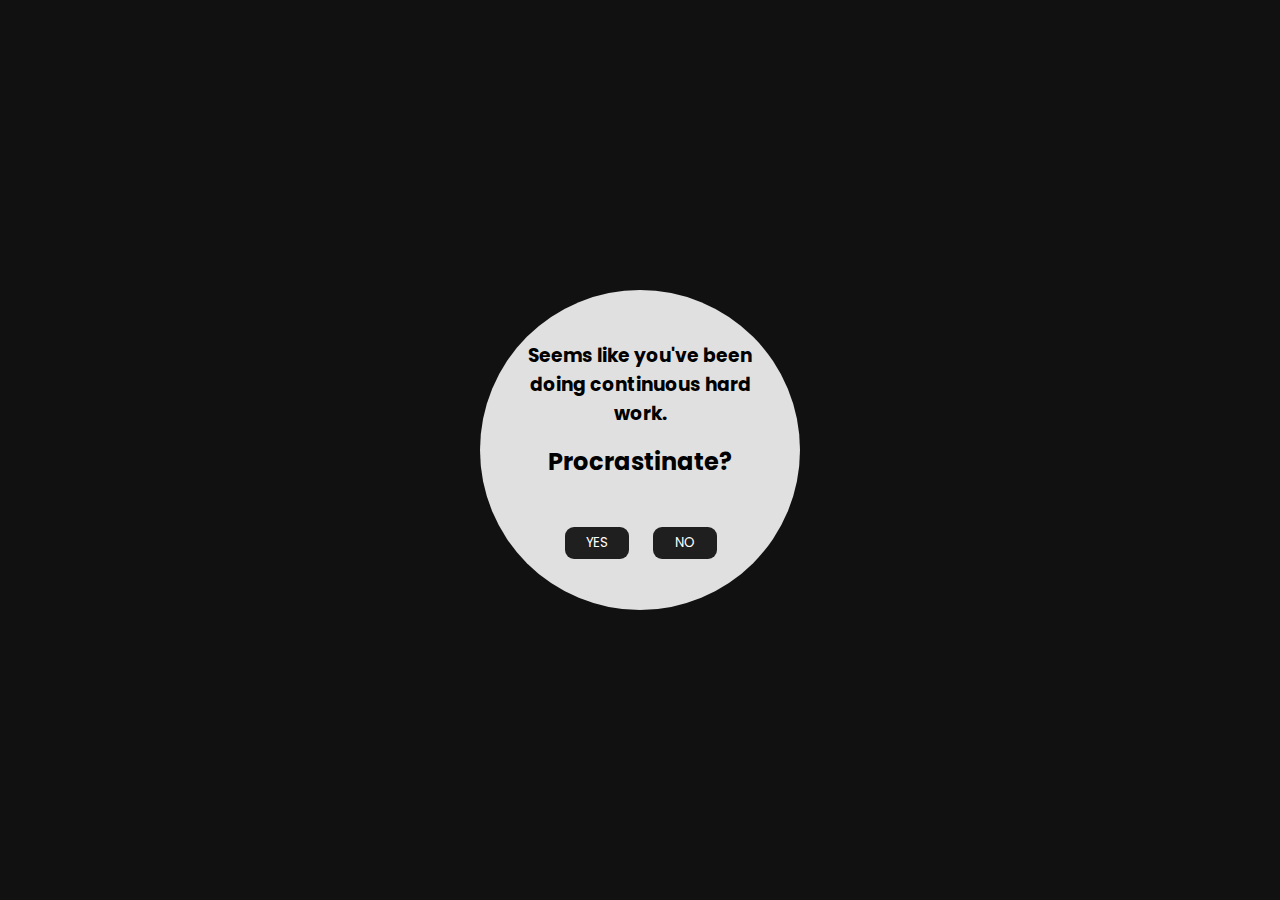
<file: index.html>
<!DOCTYPE html>
<html lang="en">
<head>
    <meta charset="UTF-8">
    <meta name="viewport" content="width=device-width, initial-scale=1.0">
    <link rel="stylesheet" href="style.css">
    <title>Procrastinate</title>
</head>
<body>
    <div class="section">
        <div class="box-procrastinate">
            <div class="procrastinate-text">
                <h3 style="text-align: center;">Seems like you've been doing continuous hard work.</h3>
                <h2>Procrastinate?</h2>
            </div>

            <div class="procrastinate-btns">
                <a href="index2.html"><button class="procrastinate-yes">YES</button></a>
                <a href="index3.html"><button class="procrastinate-no">NO</button></a>
            </div>

        </div>
    </div>



</body>
</html>
</file>
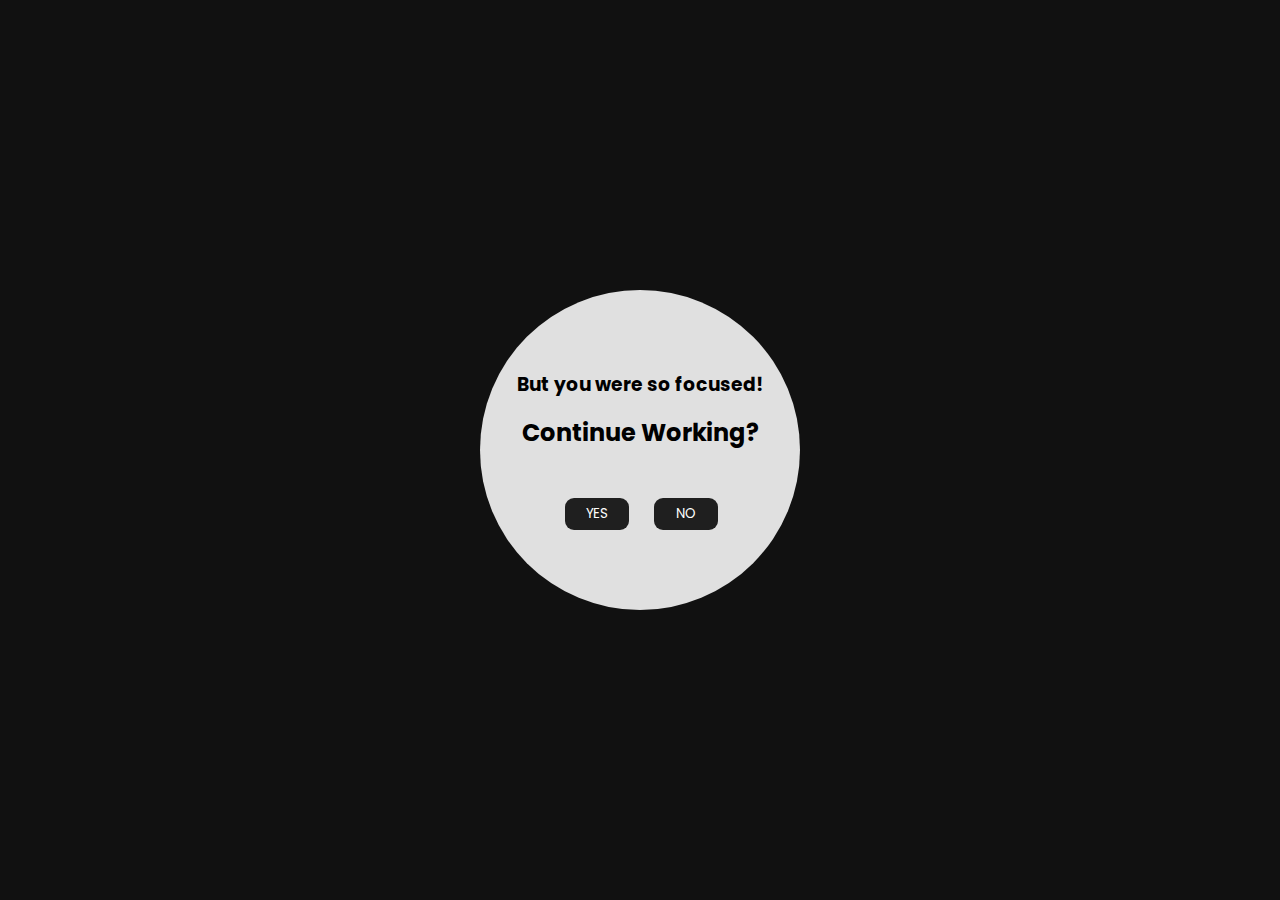
<file: index2.html>
<!DOCTYPE html>
<html lang="en">
<head>
    <meta charset="UTF-8">
    <meta name="viewport" content="width=device-width, initial-scale=1.0">
    <link rel="stylesheet" href="style.css">
    <title>Continue</title>
</head>
<body>
    <div class="section">
        <div class="box-procrastinate">
            <div class="procrastinate-text">
                <h3 style="text-align: center;">But you were so focused!</h3>
                <h2>Continue Working?</h2>
            </div>

            <div class="procrastinate-btns">
                <a href="index3.html"><button class="procrastinate-yes">YES</button></a>
                <button class="procrastinate-no">NO</button>
            </div>

        </div>
    </div>


    <script src="app.js"></script>
</body>
</html>
</file>
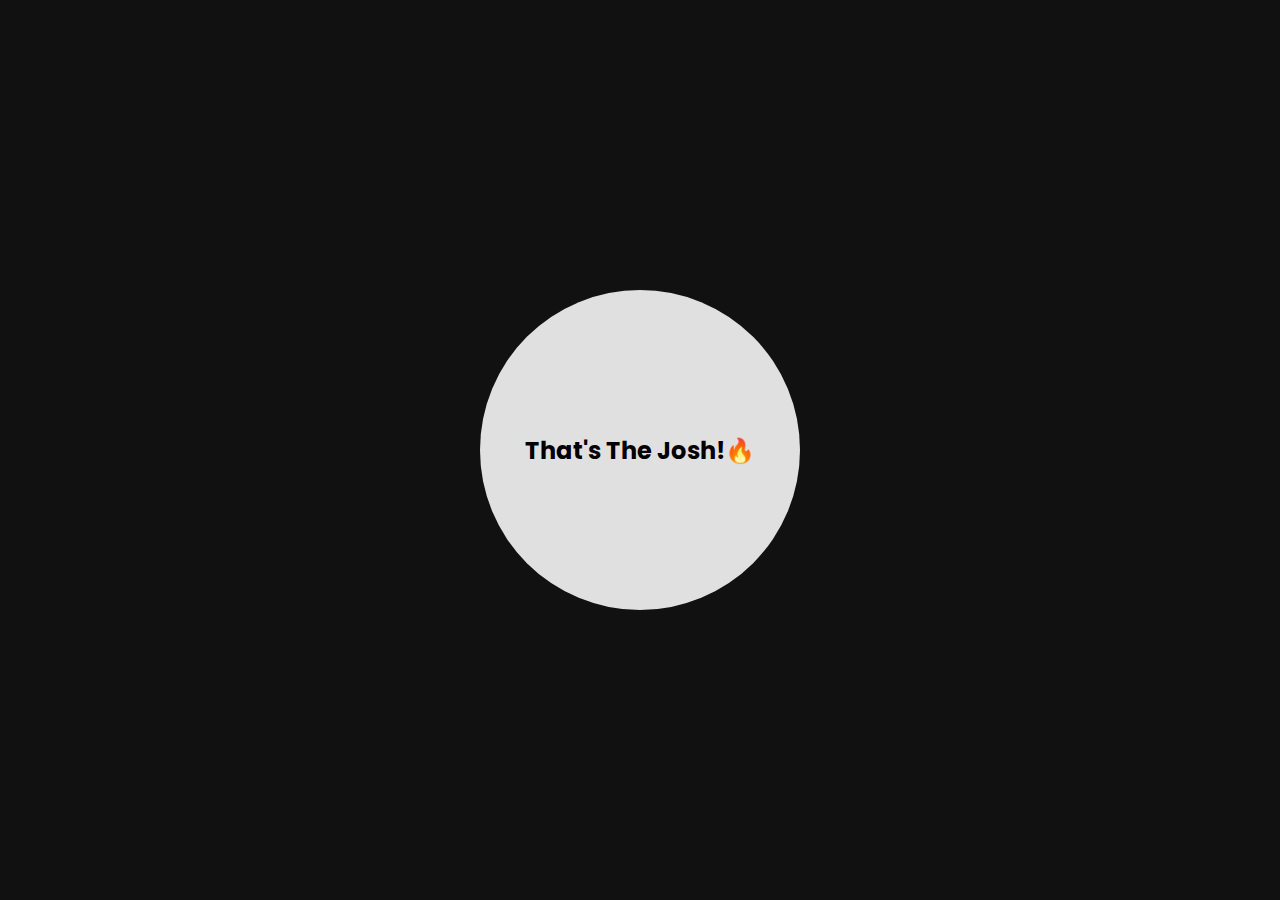
<file: index3.html>
<!DOCTYPE html>
<html lang="en">
<head>
    <meta charset="UTF-8">
    <meta name="viewport" content="width=device-width, initial-scale=1.0">
    <link rel="stylesheet" href="style.css">
    <title>Procrastinate</title>
</head>
<body>
    <div class="section">
        <div class="box-procrastinate">
            <div class="procrastinate-text">
                <h2>That's The Josh!🔥</h2>
            </div>

            
        </div>
    </div>



</body>
</html>
</file>
<file: style.css>
@import url('https://fonts.googleapis.com/css2?family=Poppins:wght@400;500;600;700;800&display=swap');

*{
    font-family: 'Poppins';
    margin: 0;
    padding: 0;
    box-sizing: border-box;
    transition: all .3s ease-in-out;
}

h3 {
    padding: 0 2rem;
}

body{
    background-color: #111111;
    height: 100vh;
    width: 100%;
    display: flex;
    flex-direction: column;
    justify-content: center;
    align-items: center;
}

.box-procrastinate{
    display: flex;
    flex-direction: column;
    justify-content: center;
    align-items: center;
    height: 20rem;
    width: 20rem;
    background-color: #e0e0e0;
    border-radius: 50%;
    gap: 3rem;

}

.procrastinate-yes{
    position: relative;
    left: 1.2%;
    top: 0;
}
.procrastinate-no{
    position: relative;
    left: 1.2%;
    top: 0;
}

.procrastinate-yes,
.procrastinate-no{
    border: none;
    outline: none;
    background-color: #000000dc;
    
    color: #fff;
    width: 4rem;
    height: 2rem;
    border-radius: 9px;
    transition: all 0.3s ease-in-out;

}

.procrastinate-yes:hover,
.procrastinate-yes:active,
.procrastinate-no:hover,
.procrastinate-no:active {
    border: none;
    outline: none;
    background-color: #000000dc;
    cursor: pointer;
}

.procrastinate-btns{
    display: flex;
    gap: 1.5rem;
}

.procrastinate-text{
    display: flex;
    flex-direction: column;
    justify-content: center;
    align-items: center;
    gap: 1rem;
}
</file>
